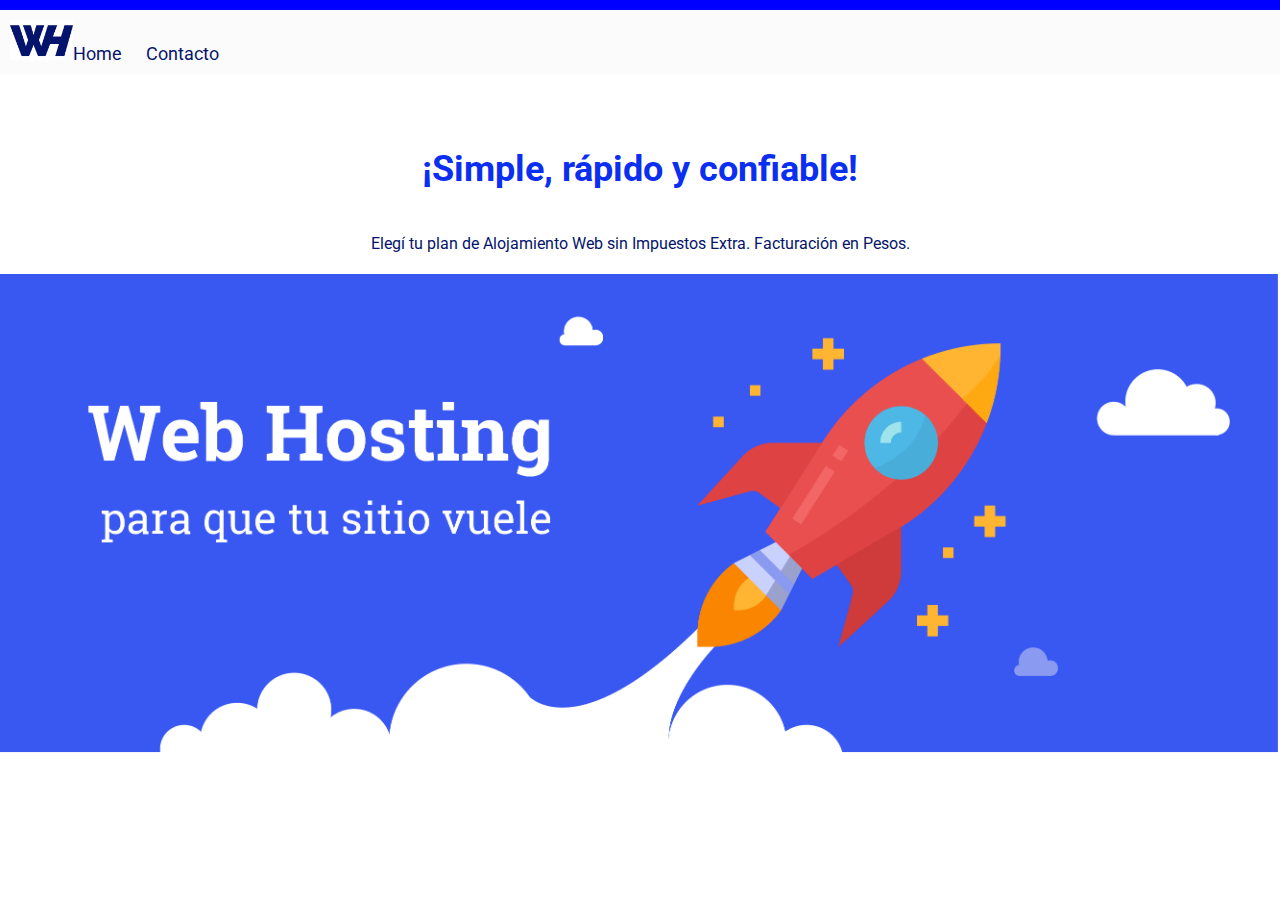
<file: index.html>
<!DOCTYPE html>
<html lang="es">

<head>
  <meta charset="UTF-8">
  <meta name="viewport" content="width=device-width, initial-scale=1.0">
  <title>M4desafio2</title>
  <link href="https://fonts.googleapis.com/css2?family=Roboto:wght@400;700&family=Roboto+Slab:wght@400;700&display=swap" rel="stylesheet">
  <link rel="stylesheet" href="styles.css">
</head>

<body>
    
<div class="header-line"></div>

  <header>
    <nav>
     <ul>
        <li class="logo">
          <a href="#"><img src="logo.png" alt="Logo" id="logo-img">Home</a>
        </li>
        <li>
          <a href="contacto.html">Contacto</a>
        </li>
   
     </ul>
    </nav>
  </header>

  <main>
    <h1>¡Simple, rápido y confiable!</h1>
    <p>Elegí tu plan de Alojamiento Web sin Impuestos Extra. Facturación en Pesos.</p>
    <img id="imgNave" src="M5-Desafío1-img.png" alt="Logo de la empresa">
  </main>

</body>

</html>
</file>
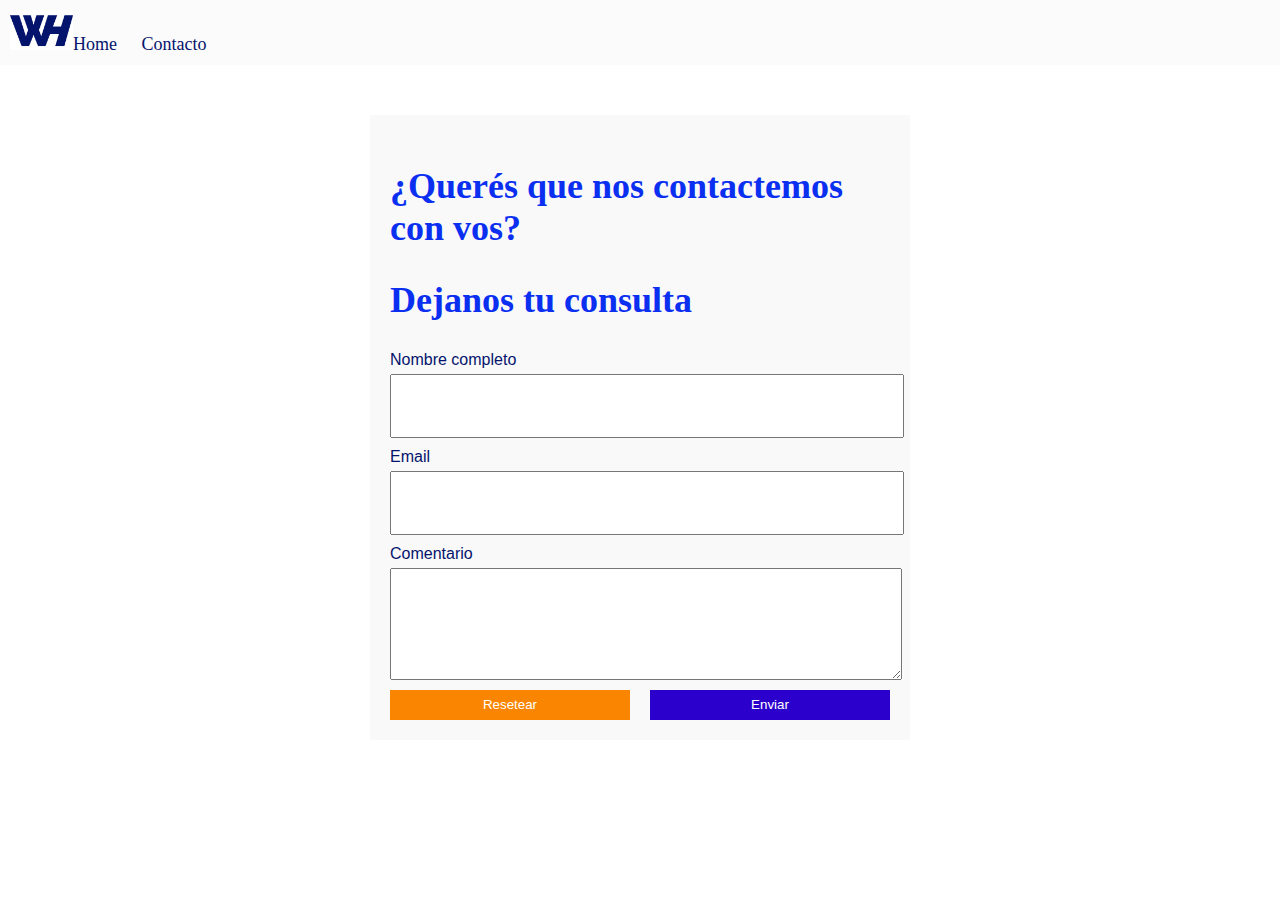
<file: contacto.html>
<!DOCTYPE html>
<html>
<head>
  <title>Contacto</title>
  <link rel="stylesheet" href="styles.css">
</head>
<body>
  <header>
    <nav>
     <ul>
        <li class="logo">
          <a href="#"><img src="logo.png" alt="Logo" id="logo-img">Home</a>
        </li>
        <li>
          <a href="contacto.html">Contacto</a>
        </li>
   
     </ul>
    </nav>
  </header>
  
  <main>
    <div class="contacto-form">
      <h2>¿Querés que nos contactemos con vos?</h2>
      <h2>Dejanos tu consulta</h2>
      <form>
        <label for="nombre">Nombre completo</label>
        <input type="text" id="nombre" required>

        <label for="email">Email</label>
        <input type="email" id="email" required placeholder="">

        <label for="mensaje">Comentario</label>
        <textarea id="mensaje" rows="4" required></textarea>

        <div class="botones">
          <input type="reset" value="Resetear">
          <button type="submit">Enviar</button>
        </div>
      </form>
    </div>
  </main>
</body>
</html>
</file>
<file: styles.css>
body {
  font-family: 'Roboto', sans-serif;
  font-size: 16px;
  margin: 0;
  padding: 0;
}

header {
  background-color: #fcfbfb;
  padding: 10px;
}

header nav ul li a {
  color: #04146c;
  font-family: 'Roboto';
}

div.header-line {
  width: 100%;
  height: 10px;
  background-color: blue;
}

#imgNave {
  width: 100%;
  height: 100%;
  margin-right: 5px;
}


header nav ul li.logo #logo-img {
  width: 5%;
}

nav ul {
  list-style: none;

  margin: 0;
  padding: 0;

}

nav li {
  margin-right: 20px;
  display: inline;
}

nav a {
  text-decoration: none;
  color: white;
  font-size: 18px;
}

nav a.activo {
  font-weight: bold;
}

main {
  display: flex;
  flex-direction: column;
  align-items: center;
  margin-top: 50px;
}

h1 {
  font-family: 'Roboto';
  font-size: 36px;
  color: #0a2ff1;
}
h2 {
  font-family: 'Roboto';
  font-size: 36px;
  color: #0a2ff1;
  text-align: left;
}

p {
  margin: 20px 0;
  color: #04146c;
  font-family: 'Roboto';
}


.contacto-form {
  text-align: center;
  width: 500px;

  background-color: #f9f9f9;

  padding: 20px;
}


.contacto-form form {
  display: flex;
  flex-direction: column;
}

.contacto-form label {

  margin-bottom: 5px;
  color: #04146c;
  text-align: left;
}

.contacto-form input[type="text"],
.contacto-form input[type="email"],
.contacto-form textarea {
  width: 500px;
  height: 50px;
  margin-bottom: 10px;
  padding: 5px;
}

.contacto-form textarea {
  height: 100px;
}

.botones {
  display: flex;
  justify-content: space-between;
}

.botones input[type="reset"],
.botones button {
  width: 48%;
  height: 30px;
  color: white;
  background-color: #f98500;
  border: none;
  cursor: pointer;
}

.botones button {
  background-color: #2c00cc;
}
</file>
